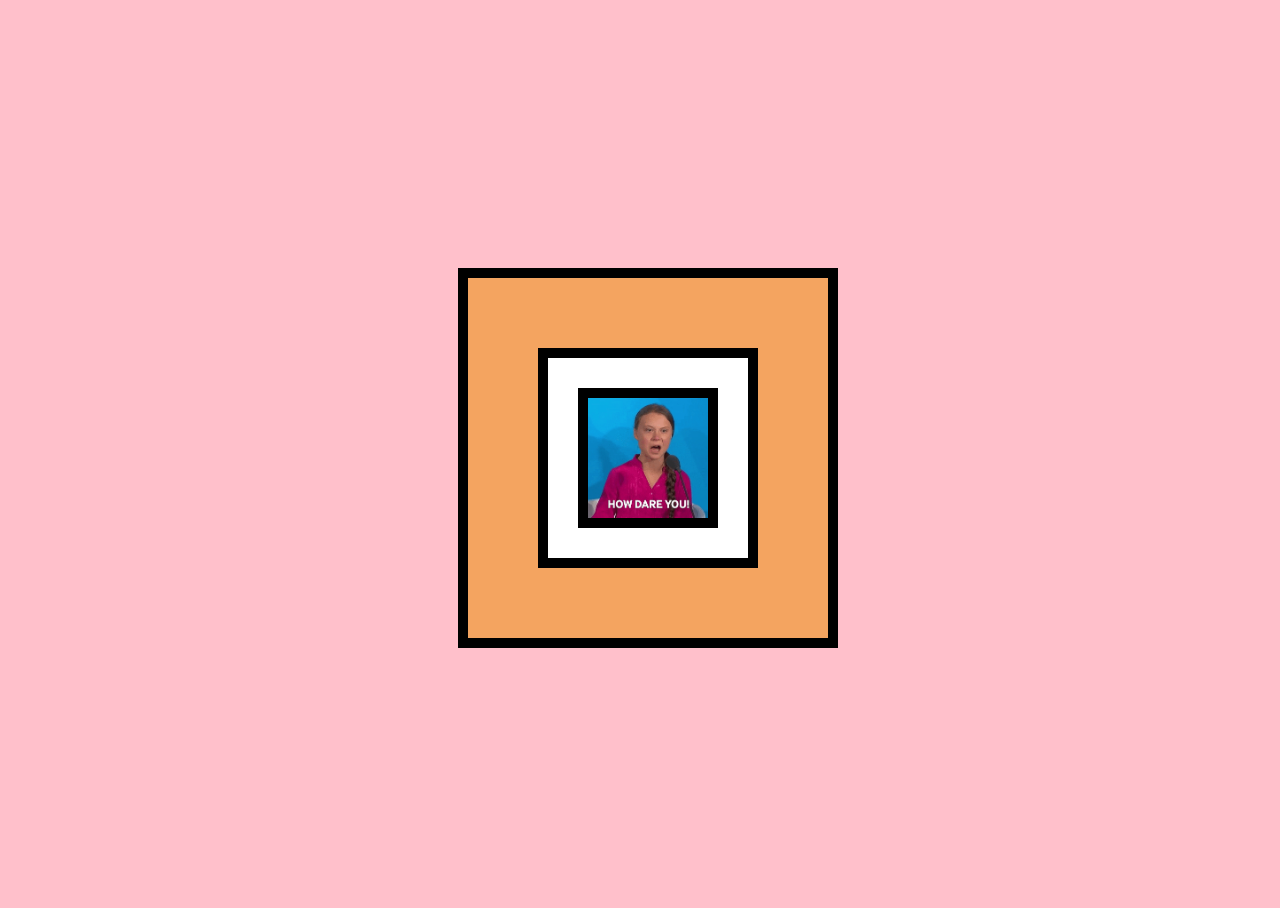
<file: index.html>
<!DOCTYPE html>
<html lang="en">
  <head>
    <meta charset="UTF-8" />
    <meta name="viewport" content="width=device-width, initial-scale=1.0" />
    <title>UIB_MarianaPantelic</title>
    <link rel="stylesheet" href="css/style.css" />
  </head>

  <body class="color-primary center">
    <div class="outer-square center thick-border-1">
      <div class="inner-square center thick-border-1">
        <div
          class="inner-inner-square thick-border-1 center color-primary"
        ></div>
      </div>
    </div>
  </body>
</html>
</file>
<file: css/style.css>
html,
body {
  width: 100%;
  height: 100%;
}
.color-primary {
  background-color: pink;
}
.center {
  display: flex;
  justify-content: center;
  align-items: center;
}
.thick-border-1 {
  border: solid 10px;
}
.thick-border-2 {
  border-width: 10px;
  border-style: solid;
  border-color: black;
  border-radius: 20%;
}
.outer-square {
  width: 360px;
  height: 360px;
  background-color: sandybrown;
}
.inner-square {
  width: 200px;
  height: 200px;
  background-color: white;
}
.inner-inner-square {
  width: 120px;
  height: 120px;
  background-image: url("img/greta.gif");
  background-size: cover;
  background-position: center;
}
.main-container {
  width: 1500px;
  height: 400px;
  background-color: khaki;

  display: flex;
  justify-content: space-around;
  allign-items: center;
}
.meme-container {
  width: 300px;
  height: 300px;
  background-color: yellowgreen;
}
#meme-square-1 {
  background-image: url("img/weekend.gif");
  background-size: cover;
  background-position: center;
  border-radius: 10%;
}
#meme-square-2 {
  background-image: url("img/webdev.gif");
  background-size: cover;
  background-position: center;
  border-radius: 20%;
}
#meme-square-3 {
  background-image: url("img/basketball.gif");
  background-size: cover;
  background-position: center;
  border-radius: 30%;
}
#meme-square-4 {
  background-image: url("img/greta.gif");
  background-size: cover;
  background-position: center;
  border-radius: 40%;
}
</file>
